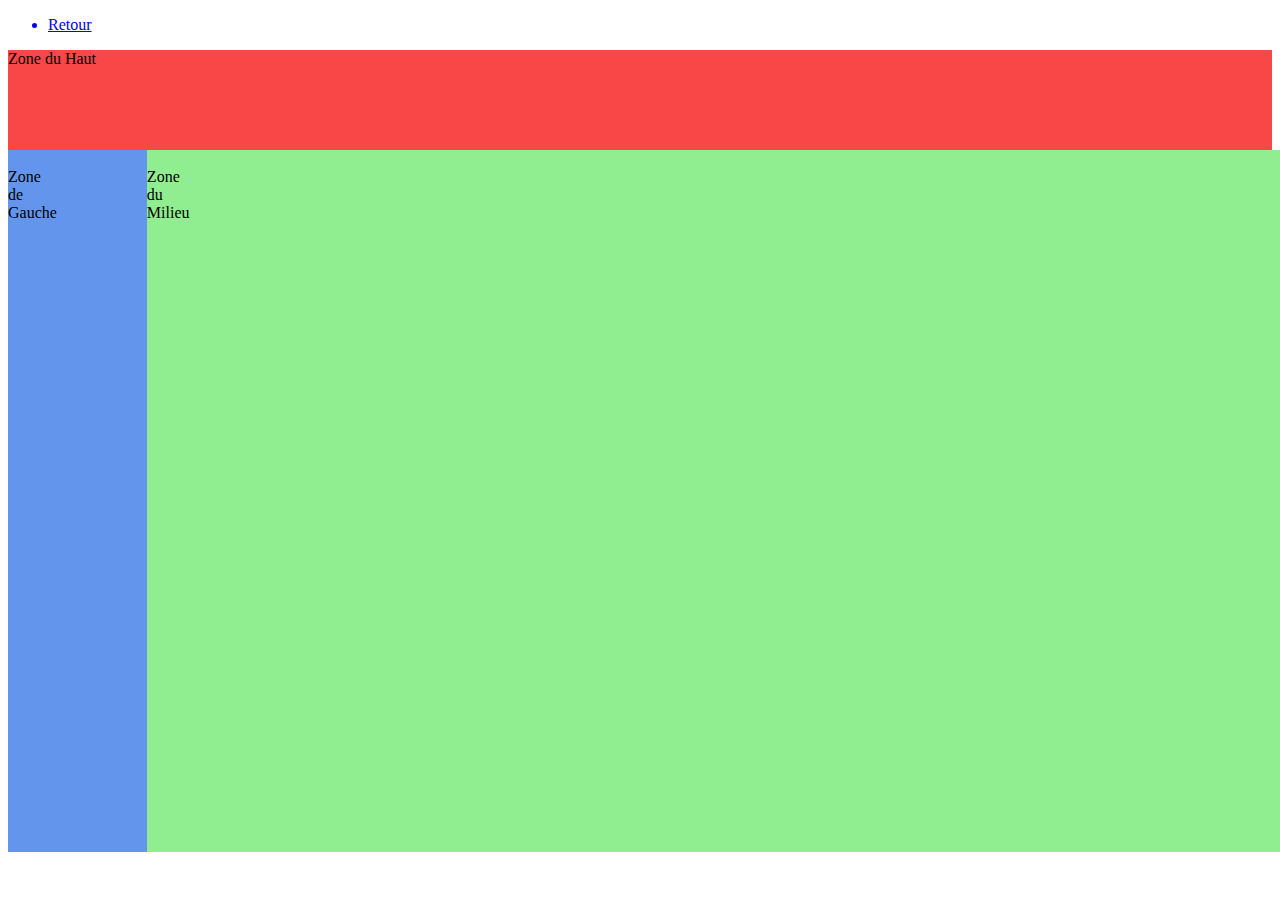
<file: html/exo1.html>
<!DOCTYPE html>
<html lang="en">
<head>
    <meta charset="UTF-8">
    <meta name="viewport" content="width=device-width, initial-scale=1.0">
    <title>Exercice 1</title>
    <link href="../css/exo1.css" rel="stylesheet">
</head>
<body>
    <nav>
        <ul>
            <a href="../index.html">
                <li>Retour</li>
            </a>
        </ul>
    </nav>
    <main>
        <section id="z1">Zone du Haut</section>
        <section id="box">
            <article id="z2">Zone de Gauche</article>
            <article id="z3">Zone du Milieu</article>
        </section>
    </main>
    
</body>
</html>
</file>
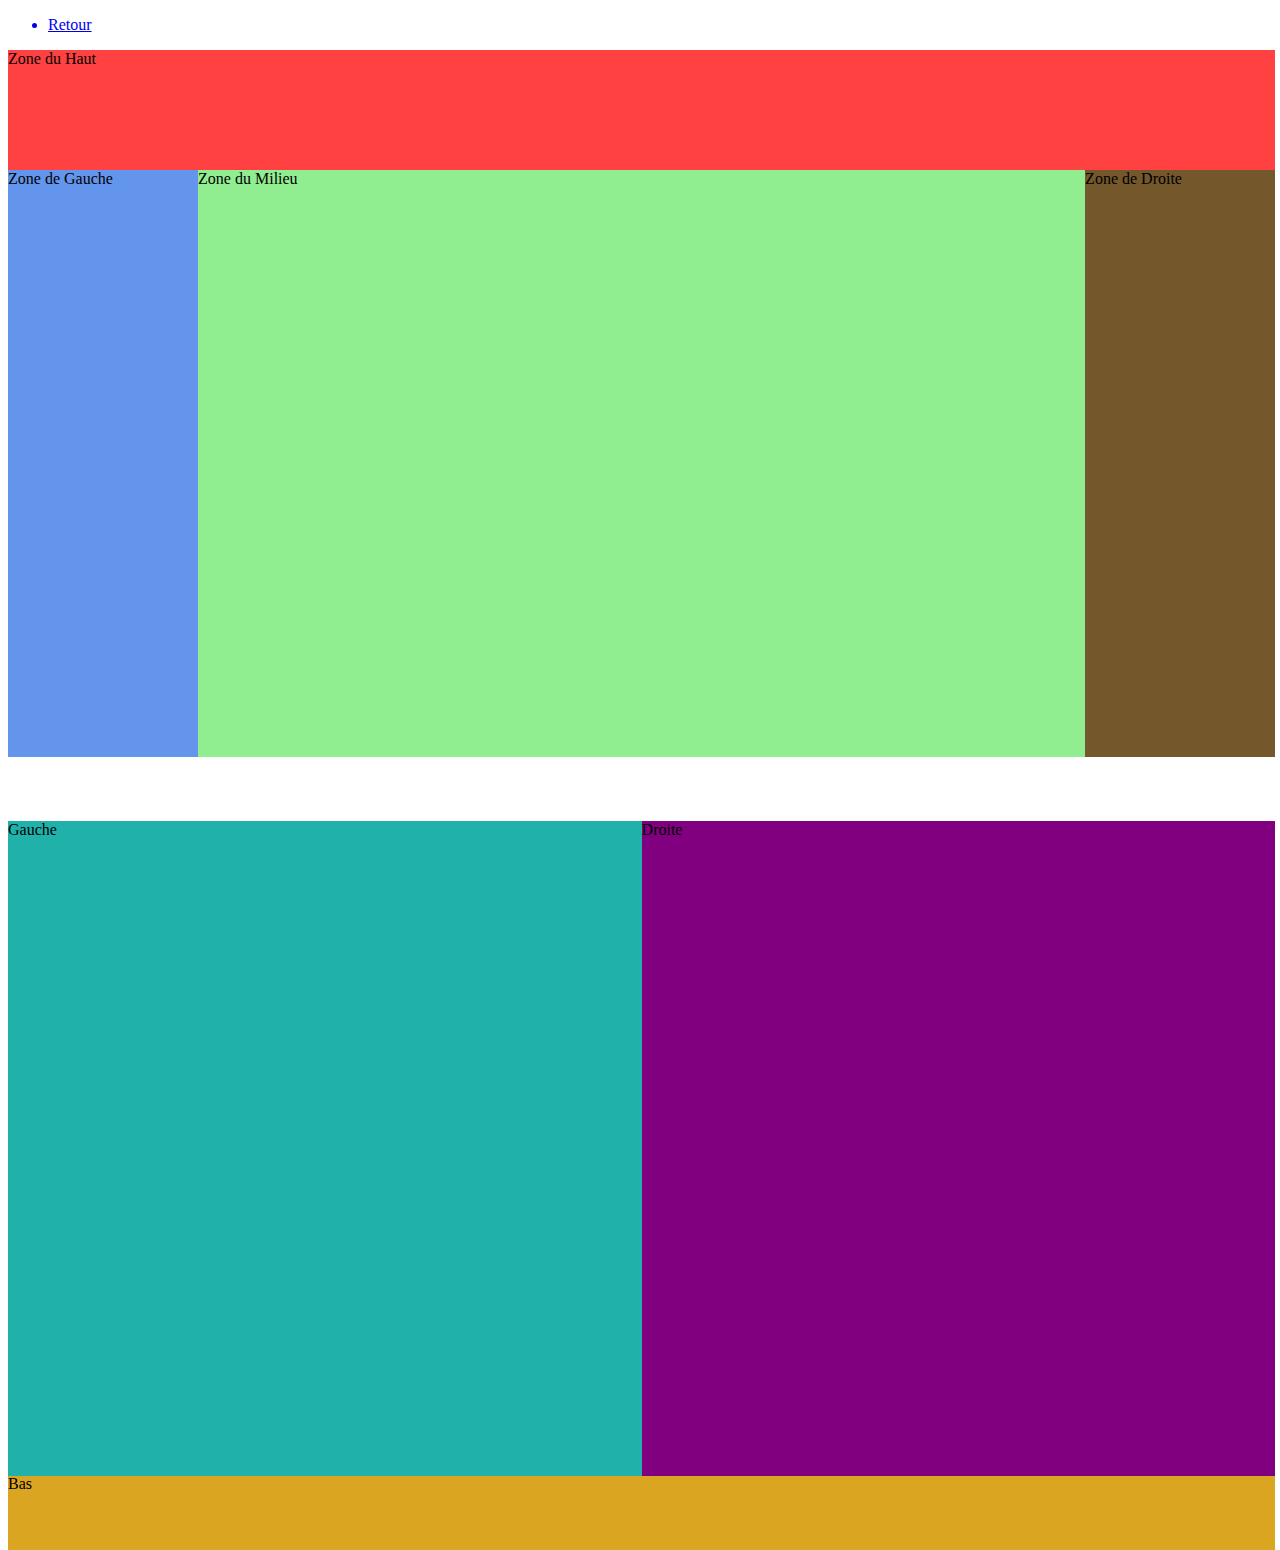
<file: html/exo2.html>
<!DOCTYPE html>
<html lang="en">
<head>
    <meta charset="UTF-8">
    <meta name="viewport" content="width=device-width, initial-scale=1.0">
    <title>Exercice 1</title>
    <link href="../css/exo2.css" rel="stylesheet">
</head>
<body>
    <nav>
        <ul>
            <a href="../index.html">
                <li>Retour</li>
            </a>
        </ul>
    </nav>
    <header id="z1">Zone du Haut</header>
    <main>
        <section id="box1">
            <article id="z2">Zone de Gauche</article>
            <article id="z3">Zone du Milieu</article>
            <article id="z4">Zone de Droite</article>
        </section>
        <section id="box2">
            <article id="gau">Gauche</article>
            <article id="dro">Droite</article>
        </section>
    </main>
    <footer id="bas">Bas</footer>
</body>
</html>
</file>
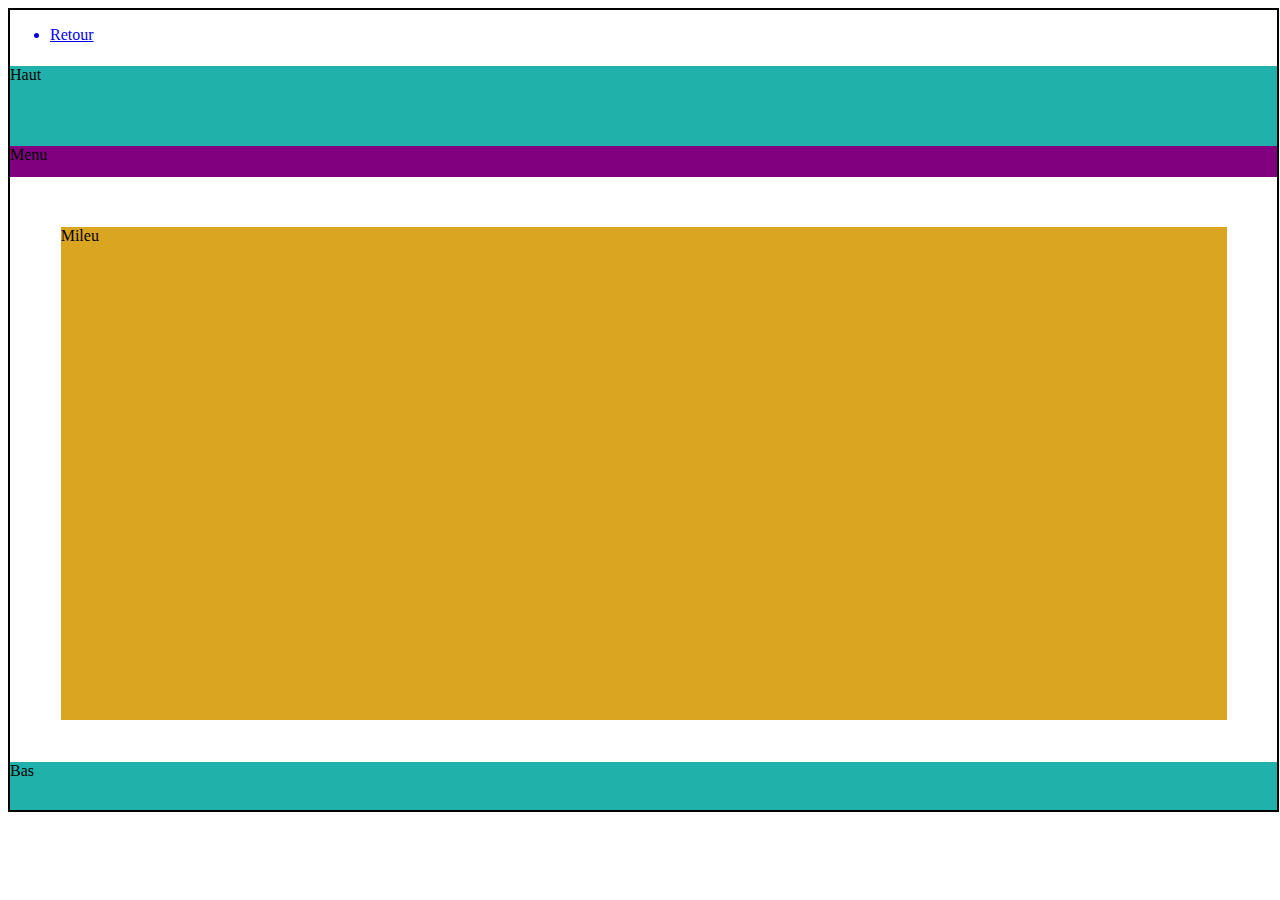
<file: html/exo3.html>
<!DOCTYPE html>
<html lang="en">
<head>
    <meta charset="UTF-8">
    <meta name="viewport" content="width=device-width, initial-scale=1.0">
    <title>Exercice 1</title>
    <link href="../css/exo3.css" rel="stylesheet">
</head>
<body>
    <nav>
        <ul>
            <a href="../index.html">
                <li>Retour</li>
            </a>
        </ul>
    </nav>
    <header>Haut</header>
    <!--container with menu and mileu-->
    <main>
        <section id="menu">Menu</section>
        <section id="mileu">Mileu</section>
    </main>
    <footer>Bas</footer>
</body>
</html>
</file>
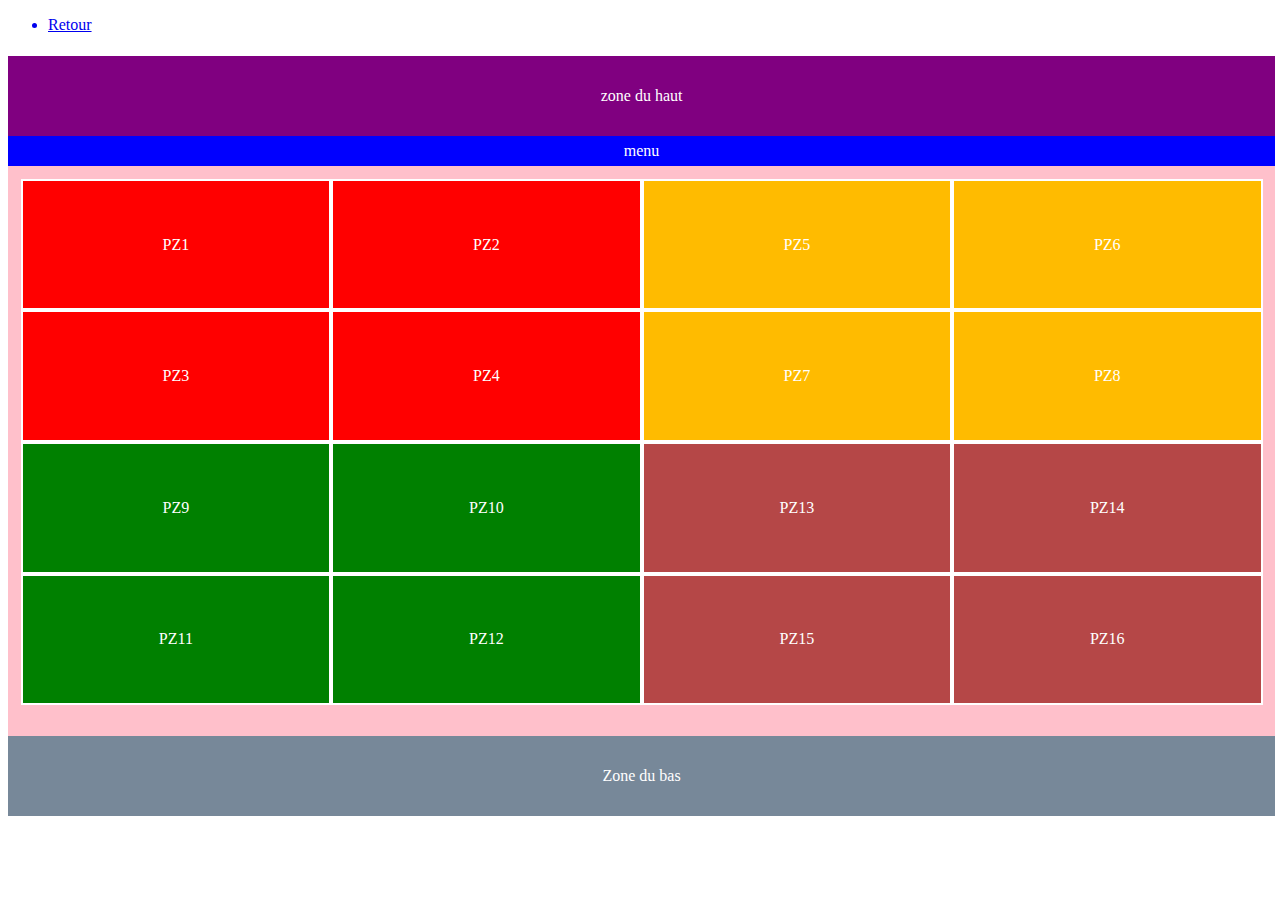
<file: html/exo4.html>
<!DOCTYPE html>
<html lang="en">
<head>
    <meta charset="UTF-8">
    <meta name="viewport" content="width=device-width, initial-scale=1.0">
    <title>Exercice 1</title>
    <link href="../css/exo4.css" rel="stylesheet">
</head>
<body>
    <nav>
        <ul>
            <a href="../index.html">
                <li>Retour</li>
            </a>
        </ul>
    </nav>
    <header>zone du haut</header>
    <main>
        <section id="menu">menu</section>
        <section id="container1">
            <!--test avec des articles et para
            avec display mode grid-->
            <article id="box1">
                <p class="griditem" id="item1">PZ1</p>
                <p class="griditem" id="item2">PZ2</p>
                <p class="griditem" id="item3">PZ3</p>
                <p class="griditem" id="item4">PZ4</p>
            </article>
            <article id="box2">
                <p class="griditem" id="item5">PZ5</p>
                <p class="griditem" id="item6">PZ6</p>
                <p class="griditem" id="item7">PZ7</p>
                <p class="griditem" id="item8">PZ8</p>
            </article>
        </section>
        <section id="container2">
            <article id="box3">
                <p class="griditem" id="item9">PZ9</p>
                <p class="griditem" id="item10">PZ10</p>
                <p class="griditem" id="item11">PZ11</p>
                <p class="griditem" id="item12">PZ12</p>
            </article>
            <article id="box4">
                <p class="griditem" id="item13">PZ13</p>
                <p class="griditem" id="item14">PZ14</p>
                <p class="griditem" id="item15">PZ15</p>
                <p class="griditem" id="item16">PZ16</p>
            </article>
        </section>
    </main>
    <footer>Zone du bas</footer>
</body>
</html>
</file>
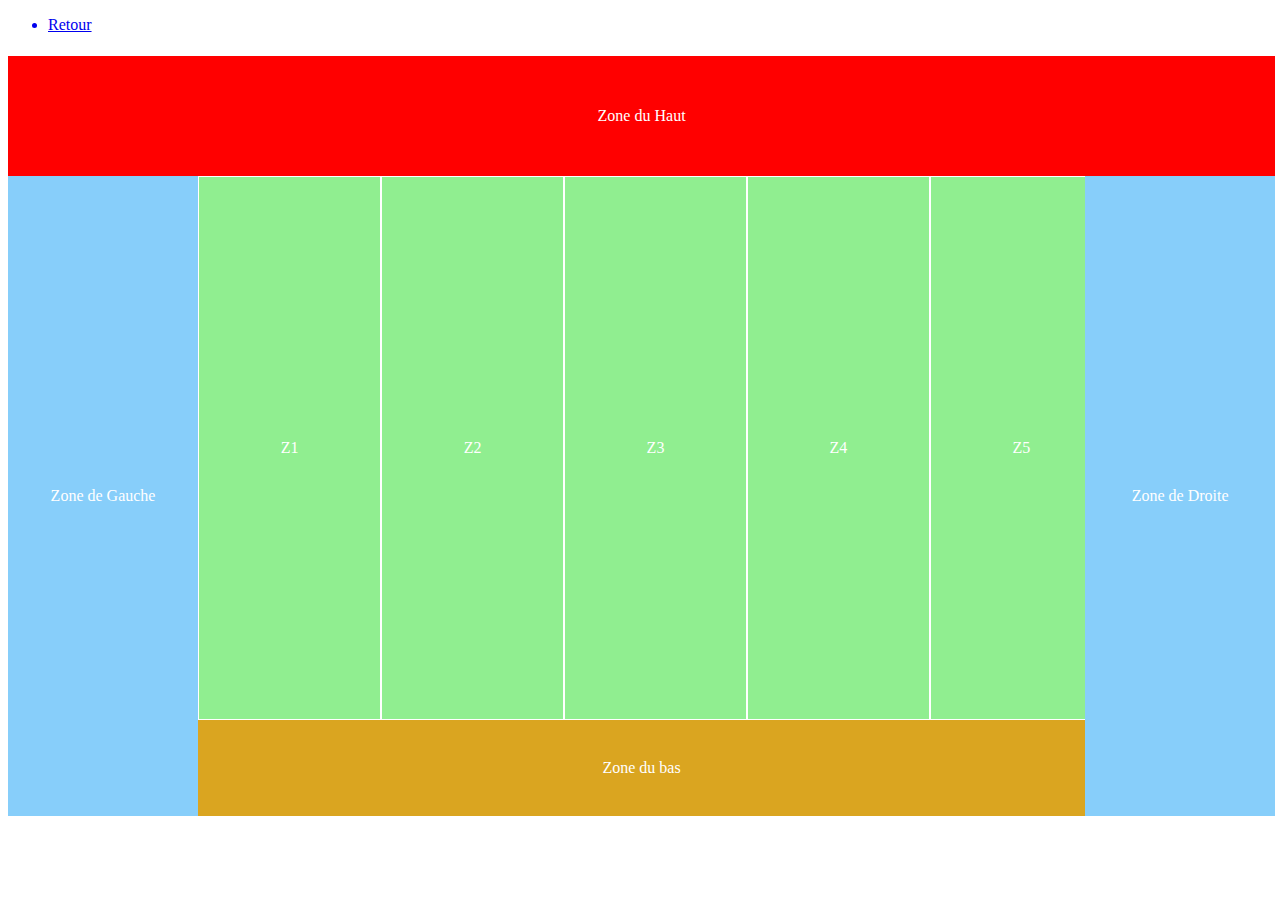
<file: html/exo5.html>
<!DOCTYPE html>
<html lang="en">
<head>
    <meta charset="UTF-8">
    <meta name="viewport" content="width=device-width, initial-scale=1.0">
    <title>Exercice 1</title>
    <link href="../css/exo5.css" rel="stylesheet">
</head>
<body>
    <nav>
        <ul>
            <a href="../index.html">
                <li>Retour</li>
            </a>
        </ul>
    </nav>
    <header>Zone du Haut</header>
    <div id="container">
        <section class="side" id="gau">Zone de Gauche</section>
        <main>
            <section id="box1">
                <article id="grid">
                    <p class="griditem" id="item1">Z1</p>
                    <p class="griditem" id="item2">Z2</p>
                    <p class="griditem" id="item3">Z3</p>
                    <p class="griditem" id="item4">Z4</p>
                    <p class="griditem" id="item5">Z5</p>
                </article>
            </section>
            <footer>Zone du bas</footer>
        </main>
        <section class="side" id="dro">Zone de Droite</section>
    </div>
</body>
</html>
</file>
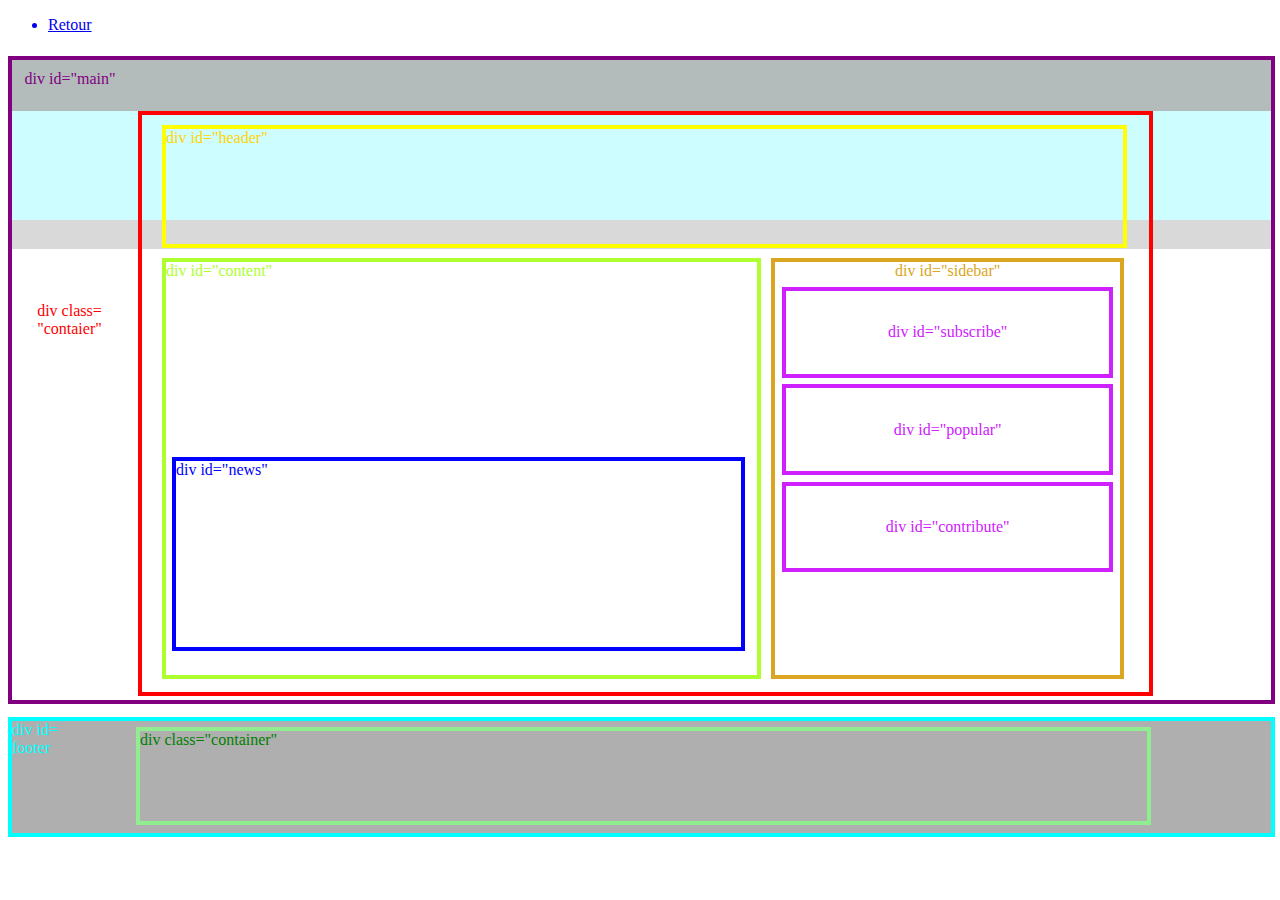
<file: html/exo6.html>
<!DOCTYPE html>
<html lang="en">
<head>
    <meta charset="UTF-8">
    <meta name="viewport" content="width=device-width, initial-scale=1.0">
    <title>Exercice 1</title>
    <link href="../css/exo6.css" rel="stylesheet">
</head>
<body>
    <nav>
        <ul>
            <a href="../index.html">
                <li>Retour</li>
            </a>
        </ul>
    </nav>
    <main>
        <section id="color3"></section>
        <section id="color2"></section>
        <section id="color1"></section>
        <p id="maintext">div id="main"</p>
        <p id="text">div class=<br>"contaier"</p>
        <section id="box1">
            <header>div id="header"</header>
            <div id="box2">
                <section id="content">div id="content"
                    <article id="news">div id="news"</article>
                </section>
                <section id="sidebar">div id="sidebar"
                    <article class="mage" id="sub">div id="subscribe"</article>
                    <article class="mage" id="pop">div id="popular"</article>
                    <article class="mage" id="cont">div id="contribute"</article>
                </section>
            </div>
        </section>
    </main>
    <footer>div id=<br>footer
        <article id="footerbox">div class="container"</article>
    </footer>
</body>
</html>
</file>
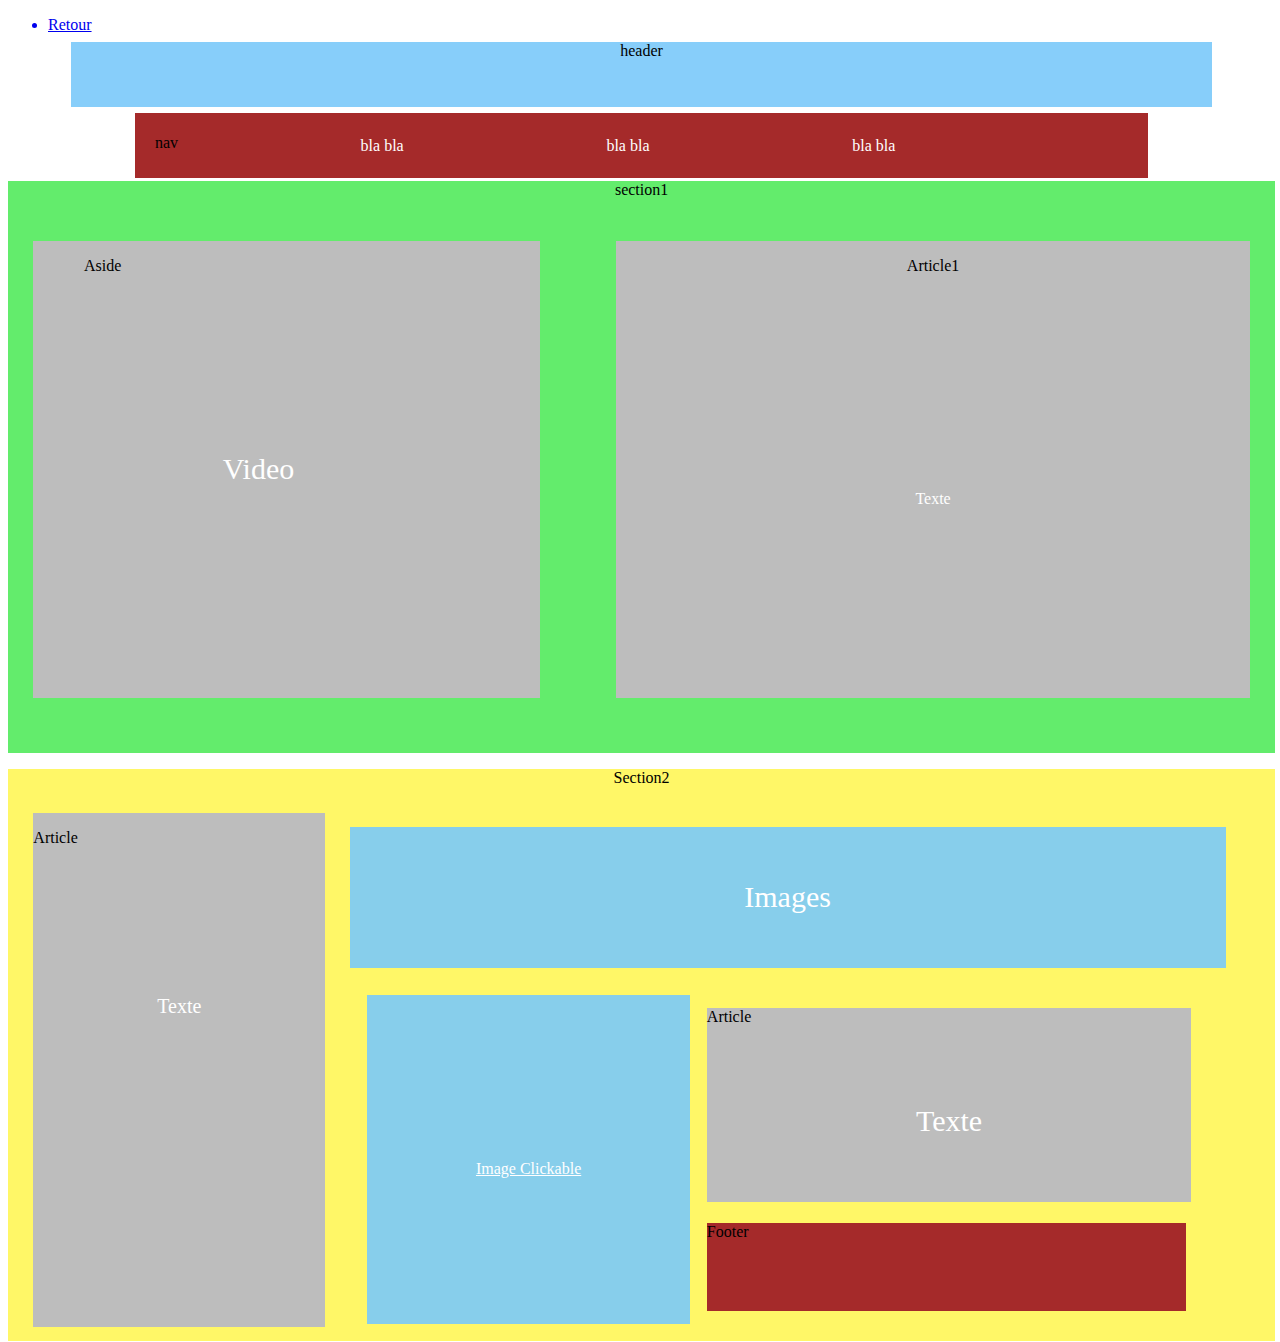
<file: html/exo7.html>
<!DOCTYPE html>
<html lang="en">
<head>
    <meta charset="UTF-8">
    <meta name="viewport" content="width=device-width, initial-scale=1.0">
    <title>Exercice 1</title>
    <link href="../css/exo7.css" rel="stylesheet">
</head>
<body>
    <nav>
        <ul>
            <a href="../index.html">
                <li>Retour</li>
            </a>
        </ul>
    </nav>
    <header>header</header>
    <section class="box"id="box1">
        <p>nav</p>
        <article class="navitem">bla bla</article>
        <article class="navitem">bla bla</article>
        <article class="navitem">bla bla</article>
    </section>
    <main>
        <section id="section1">
            <p>section1</p>
            <div id="box2">
                <aside>
                    <p id="p1">Aside</p>
                    <p id="p2">Video</p>
                </aside>
                <article>
                    <p id="p3">Article1</p>
                    <p id="p4">Texte</p>
                </article>
            </div>    
        </section>
        <section id="section2">
            <p>Section2</p>
            <div id="box3">
                <!-- row display-->
                <article>
                    <p>Article</p>
                    <p id="text1">Texte</p>
                </article>
                <div id="box4">
                    <!--colum display-->
                    <aside>Images</aside>
                    <section id="box5">
                        <!--section displayed in rows-->
                        <aside>
                            <a href="">Image Clickable</a>
                        </aside>
                        <div id="box6">
                            <!--div displayed in rows-->
                            <article>
                                <p>Article</p>
                                <p id="text2">Texte</p>
                            </article>
                            <footer>Footer</footer>
                        </div>
                    </section>
                </div>
            </div>    
        </section>
    </main>
</body>
</html>
</file>
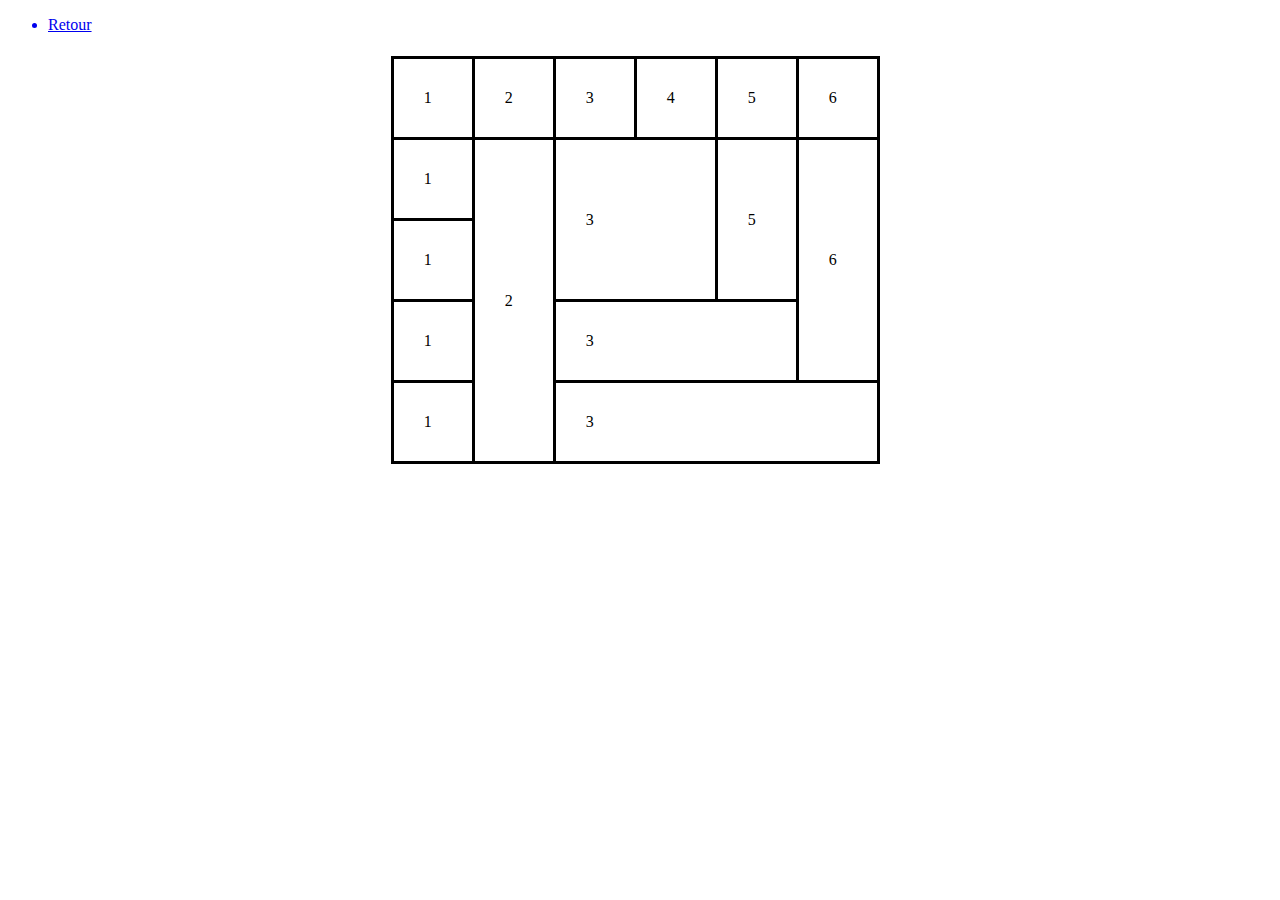
<file: html/exo8.html>
<!DOCTYPE html>
<html lang="en">
<head>
    <meta charset="UTF-8">
    <meta name="viewport" content="width=device-width, initial-scale=1.0">
    <title>Exercice 1</title>
    <link href="../css/exo8.css" rel="stylesheet">
</head>
<body>
    <nav>
        <ul>
            <a href="../index.html">
                <li>Retour</li>
            </a>
        </ul>
    </nav>
    <main>
        <table>
            <tr>
                <td>1</td>
                <td>2</td>
                <td>3</td>
                <td>4</td>
                <td>5</td>
                <td>6</td>
            </tr>
            <tr>
                <td>1</td>
                <td rowspan="4">2</td>
                <td rowspan="2" colspan="2">3</td>
                <td rowspan="2">5</td>
                <td rowspan="3">6</td>
            </tr>
            <tr>
                <td>1</td>
            </tr>
            <tr>
                <td>1</td>
                <td colspan="3">3</td>
            </tr>
            <tr>
                <td>1</td>
                <td colspan="4">3</td>
            </tr>    
        </table>
    </main>
</body>
</html>
</file>
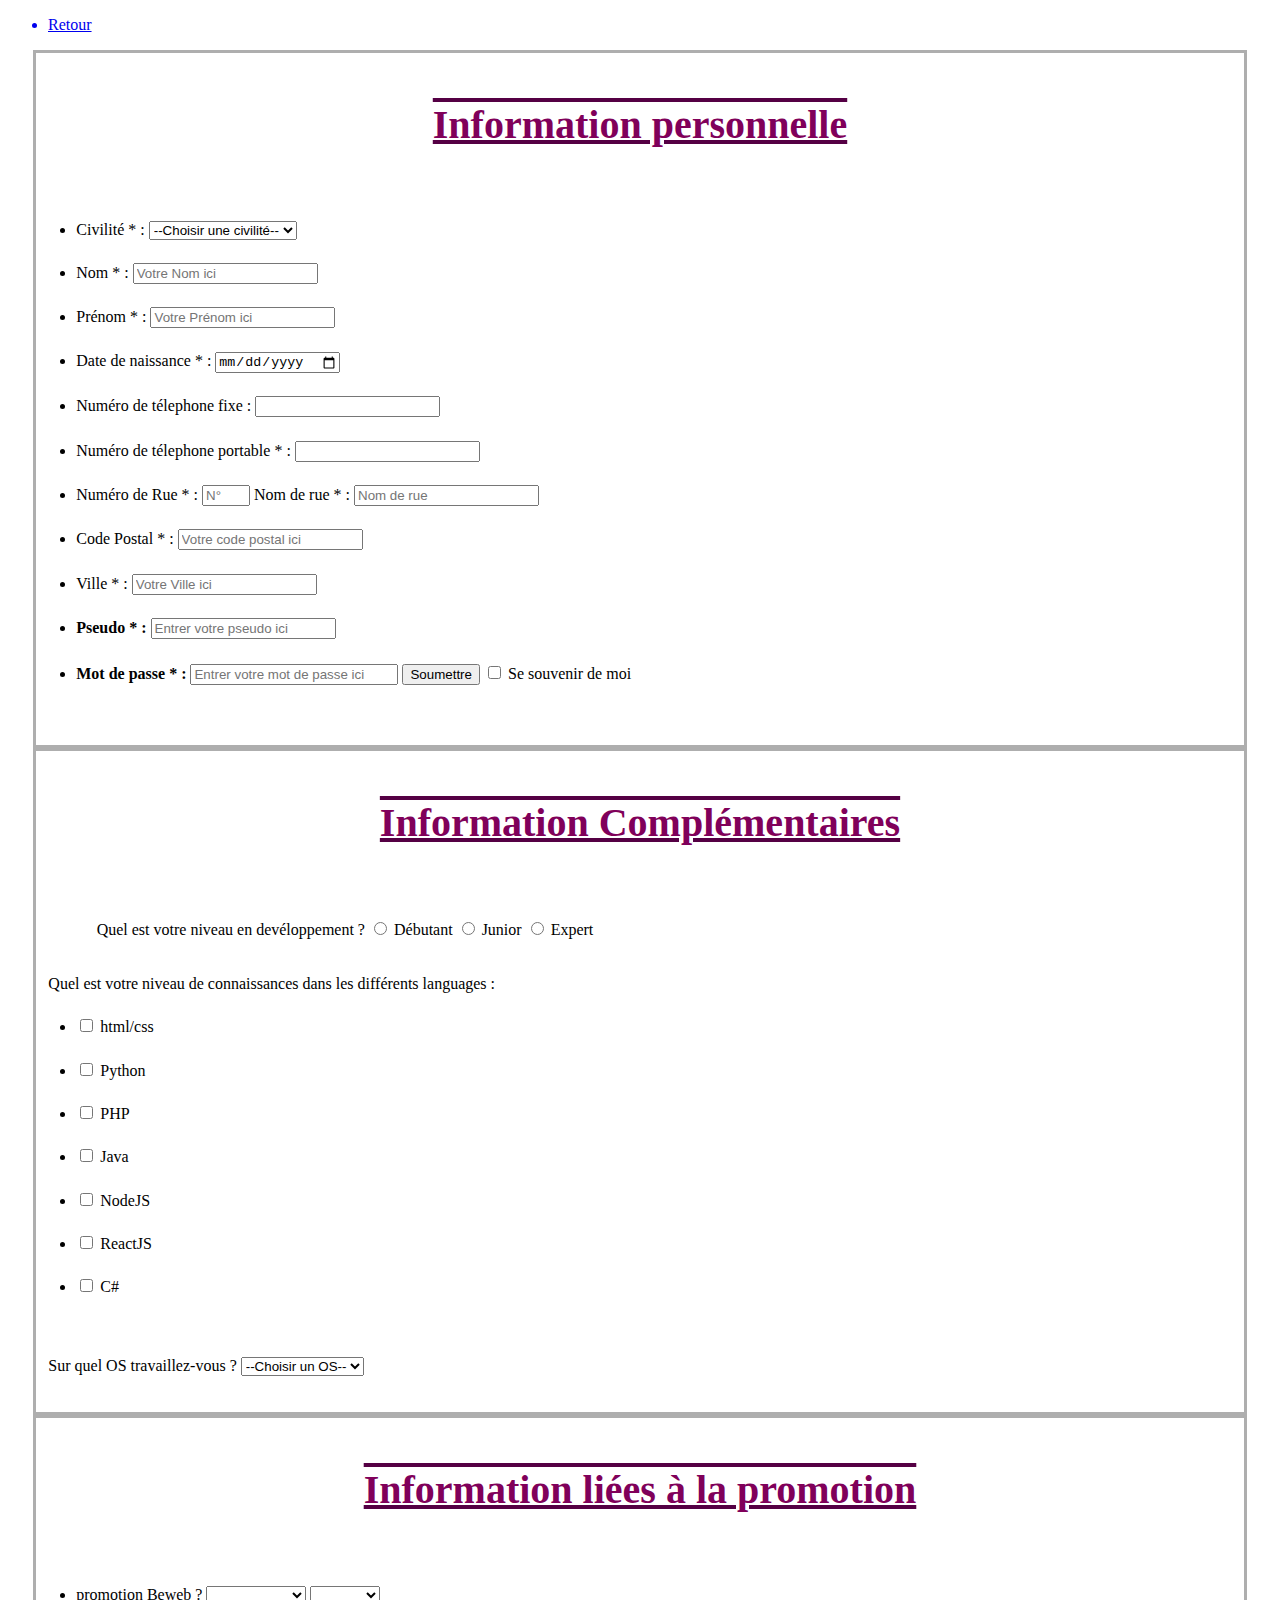
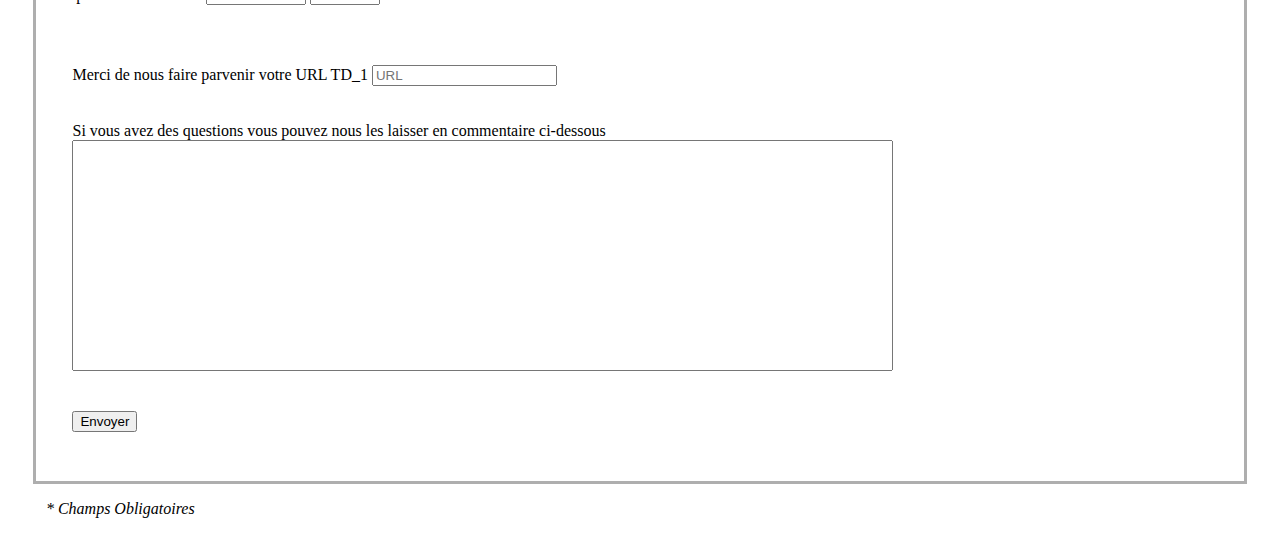
<file: html/exo9.html>
<!DOCTYPE html>
<html lang="en">
<head>
    <meta charset="UTF-8">
    <meta name="viewport" content="width=device-width, initial-scale=1.0">
    <title>Exercice 1</title>
    <link href="../css/exo9.css" rel="stylesheet">
</head>
<body>
    <nav>
        <ul>
            <a href="../index.html">
                <li>Retour</li>
            </a>
        </ul>
    </nav>
    <main id="main">
        <section class="block">
            <h2 class="title">Information personnelle</h2>
            <form>
                <ul>
                    <li class="list_member">
                        <label for="civil">Civilité * :</label>
                        <select id="civil">
                            <option value="">--Choisir une civilité--</option>
                            <option value="Monsieur">Monsieur</option>
                            <option value="Madame">Madame</option>
                        </select>
                    </li>
                    <li class="list_member">
                        <label for="nom">Nom * :</label>
                        <input type="text" id="nom" name="nom" placeholder="Votre Nom ici"/>
                    </li>
                    <li class="list_member">
                        <label for="prenom">Prénom * :</label>
                        <input type="text" id="prenom" name="prenom" placeholder="Votre Prénom ici"/>
                    </li>
                    <li class="list_member">
                        <label for="birth">Date de naissance * :</label>
                        <input type="date" id="birth" name="birth"/>
                    </li>
                    <li class="list_member">
                        <label for="ftel">Numéro de télephone fixe :</label>
                        <input type="tel" id="ftel" name="ftel"/>
                    </li>
                    <li class="list_member">
                        <label for="tel_port">Numéro de télephone portable * :</label>
                        <input type="tel" id="tel_port" name="tel_port"/>
                    </li>
                    <li class="list_member">
                        <label for="num_rue">Numéro de Rue * :</label>
                        <input type="text" id="num_rue" name="num_rue" placeholder="N°" maxlength="4" pattern="d/"/>
                        <label for="nom_rue">Nom de rue * :</label>
                        <input type="text" id="nom_rue" name="nom_rue" placeholder="Nom de rue"/>
                    </li>
                    <li class="list_member">
                        <label for="post_code">Code Postal * :</label>
                        <input type="text" id="post_code" name="post_code" placeholder="Votre code postal ici" maxlength="5"/>
                    </li>
                    <li class="list_member">
                        <label for="city">Ville * :</label>
                        <input type="text" id="city" name="city" placeholder="Votre Ville ici"/>
                    </li>
                    <li class="list_member">
                        <label for="username"><strong>Pseudo * :</strong></label>
                        <input type="text" id="username" name="username" placeholder="Entrer votre pseudo ici"/>
                    </li>
                    <li class="list_member">
                        <label for="passw"><strong>Mot de passe * :</strong></label>
                        <input type="password" id="passw" name="passw" placeholder="Entrer votre mot de passe ici"/>
                        <input type="button" value="Soumettre"/>
                        <input type="checkbox" id="memo" name="memo"/>
                        <label for="memo">Se souvenir de moi</label>
                    </li>
                </ul>
            </form>
        </section>
        <section class="block">
            <h2 class="title">Information Complémentaires</h2>
            <form action="" method="post">
                <div>
                    <label for="niveau">Quel est votre niveau en devéloppement ?</label>
                    <input type="radio" id="niveau" name="niveau"/>
                    <label for="niveau">Débutant</label>
                    <input type="radio" id="niveau2" name="niveau"/>
                    <label for="niveau">Junior</label>
                    <input type="radio" id="niveau3" name="niveau"/>
                    <label for="niveau">Expert</label>
                </div>
                <p>Quel est votre niveau de connaissances dans les différents languages :</p>
                <ul>
                    <li class="list_member">
                        <input type="checkbox" name="html" id="html"/>
                        <label for="html">html/css</label>
                    </li>
                    <li class="list_member">
                        <input type="checkbox" name="python" id="python"/>
                        <label for="python">Python</label>
                    </li>
                    <li class="list_member">
                        <input type="checkbox" name="php" id="php"/>
                        <label for="php">PHP</label>
                    </li>
                    <li class="list_member">
                        <input type="checkbox" name="java" id="java"/>
                        <label for="java">Java</label>
                    </li>
                    <li class="list_member">
                        <input type="checkbox" name="nodejs" id="nodejs"/>
                        <label for="nodejs">NodeJS</label>
                    </li>
                    <li class="list_member">
                        <input type="checkbox" name="reactjs" id="reactjs"/>
                        <label for="reactjs">ReactJS</label>
                    </li>
                    <li class="list_member">
                        <input type="checkbox" name="csharp" id="csharp"/>
                        <label for="csharp">C#</label>
                    </li>
                </ul>
                <div id="div2">
                    <label for="os">Sur quel OS travaillez-vous ?</label>
                    <select id="os">
                        <option>--Choisir un OS--</option>
                        <option>Windows</option>
                        <option>OS X</option>
                        <option>Linux</option>
                    </select>
                </div>
            </form>
        </section>
        <section class="block">
            <h2 class="title">Information liées à la promotion</h2>
            <ul>
                <li>
                    <label for="promo">promotion Beweb ?</label>
                    <select id="promo"></select>
                    <select id="promo2"></select>
                </li>
            </ul>
            <div id="div3">
                <label for="url">Merci de nous faire parvenir votre URL TD_1</label>
                <input type="url" name="url" id="url" placeholder="URL"/>
            </div>
            <div id="div4">
                <label for="question">Si vous avez des questions vous pouvez nous 
                    les laisser en commentaire ci-dessous</label>
                <textarea style="resize: none;" cols="100" rows="15" id="question"></textarea>
            </div>
            <input type="button" value="Envoyer" id="envoyer"/>
        </section>
        <p id="end_text"><i> * Champs Obligatoires</i></p>
    </main>
</body>
</html>
</file>
<file: css/exo1.css>
body {
    height: 100%;
}
main {
    box-sizing: content-box;
    width: 100%; 


}

#z1 {
    box-sizing: content-box;
    height: 100px;
    background-color: rgb(249, 71, 71);

}

#box {
    display: flex;
}

#z2 {
    background-color: cornflowerblue;
    padding-top: 2vh;
    padding-right: 10vh;
    padding-bottom: 70vh;

}

#z3 {
    background-color: lightgreen;
    padding-top: 2vh;
    padding-bottom: 70vh;
    padding-right: 170vh;

}
</file>
<file: css/exo2.css>
body {
    width: 99%;
    height: 1500px;
}

main {
    height: 87%;

}

header {
    background-color: rgb(255, 65, 65);
    width: 100%;
    height: 8%;
}

footer {
    background-color: goldenrod;
    width: 100%;
    height: 5%;
    margin-top: 0;
}

#box1 {
    height: 45%;
    display: flex;
    flex-direction: row;
    width: 100%;
    flex-grow: 1;
}

#z2 {
    height: auto;
    background-color: cornflowerblue;
    width: 15%;
}

#z3 {
    height: auto;
    background-color: lightgreen;
    width: 70%;
}

#z4 {
    height: auto;
    background-color: rgb(116, 87, 43);
    width: 15%;
}

#box2 {
    margin-top: 5%;
    display: flex;
    flex-direction: row;
    flex-grow: 1;
    width: 100%;
    height: 50.2%;
}

#gau {
    background-color: lightseagreen;
    width: 50%;
    
}

#dro {
    background-color: purple;
    width: 50%;
}
</file>
<file: css/exo3.css>
body {
    width: 99%;
    height: 800px;
    border: 2px,solid;
}

nav {
    width: auto;
    height: 5%;
}

header {
    background-color: lightseagreen;
    width: auto;
    height: 10%;
}

main {
   /* background-color: bisque;*/
    width: auto;
    height: 77%;
}

footer {
    background-color: lightseagreen;
    width: auto;
    height: 6%;
}

#menu {
    background-color: purple;
    display: flex;
    height: 5%;
    width: auto;
}

#mileu {
    background-color: goldenrod;
    width: auto;
    height: 80%;
    margin: 4%;
}
</file>
<file: css/exo4.css>
body {
    width: 99%;
    height: 800px;
}

nav{
    width: auto;
    height: 5%;
}

header {
    background-color: purple;
    display: flex;
    justify-content: center;
    align-items: center;
    color: white;
    width: auto;
    height: 10%;
}

main {
    background-color: pink;
    width: auto;
    height: 75%;
}

#menu {
    background-color: blue;
    display: flex;
    justify-content: center;
    align-items: center;
    color: white;
    width: auto;
    height: 5%;
}

#container1 {
    display: flex;
    width: auto;
    height: 46%;
}

#container2 {
    display: flex;
    width: auto;
    height: 46%;
}

.griditem {
    display: flex;
    justify-content: center;
    align-items: center;
    color: white;

}

#box1 {
    background-color: white;
    margin: 1%;
    margin-right: 0;
    margin-bottom: 0;
    display: grid;
    justify-content: center;
    grid-template-columns: repeat(2,50%);
    grid-template-rows: repeat(2,50%);
    width: 50%;
}

#box2 {
    background-color: white;
    margin: 1%;
    margin-left: 0;
    margin-bottom: 0;
    display: grid;
    justify-content: center;
    grid-template-columns: repeat(2,50%);
    grid-template-rows: repeat(2,50%);
    width: 50%;
}

#box3 {
    background-color: white;
    margin: 1%;
    margin-top: 0;
    margin-right: 0;
    display: grid;
    justify-content: center;
    grid-template-columns: repeat(2,50%);
    grid-template-rows: repeat(2,50%);
    width: 50%;
}

#box4 {
    background-color: white;
    margin: 1%;
    margin-top: 0;
    margin-left: 0;
    display: grid;
    justify-content: center;
    grid-template-columns: repeat(2,50%);
    grid-template-rows: repeat(2,50%);
    width: 50%;
}

#item1 {
    background-color: red;
    border: 2px,solid,white;
    margin: 0;
    grid-column: 1/2;
    grid-row: 1/2;
}

#item2 {
    background-color: red;
    border: 2px,solid,white;
    margin: 0;
    grid-column: 2/2;
    grid-row: 1/2;
}

#item3 {
    background-color: red;
    border: 2px,solid,white;
    margin: 0;
    grid-column: 1/2;
    grid-row: 2/2;
}

#item4 {
    background-color: red;
    border: 2px,solid,white;
    margin: 0;
    grid-column: 2/2;
    grid-row: 2/2;
}

#item5 {
    background-color: rgb(255, 187, 0);
    border: 2px,solid,white;
    margin: 0;
    grid-column: 1/2;
    grid-row: 1/2;
}

#item6 {
    background-color: rgb(255, 187, 0);
    border: 2px,solid,white;
    margin: 0;
    grid-column: 2/2;
    grid-row: 1/2;
}

#item7 {
    background-color: rgb(255, 187, 0);
    border: 2px,solid,white;
    margin: 0;
    grid-column: 1/2;
    grid-row: 2/2;
}

#item8 {
    background-color: rgb(255, 187, 0);
    border: 2px,solid,white;
    margin: 0;
    grid-column: 2/2;
    grid-row: 2/2;
}

#item9 {
    background-color: green;
    border: 2px,solid,white;
    margin: 0;
    grid-column: 1/2;
    grid-row: 1/2;
}

#item10 {
    background-color: green;
    border: 2px,solid,white;
    margin: 0;
    grid-column: 2/2;
    grid-row: 1/2;
}

#item11 {
    background-color: green;
    border: 2px,solid,white;
    margin: 0;
    grid-column: 1/2;
    grid-row: 2/2;
}

#item12 {
    background-color: green;
    border: 2px,solid,white;
    margin: 0;
    grid-column: 2/2;
    grid-row: 2/2;
}

#item13 {
    background-color: rgb(181, 71, 71);
    border: 2px,solid,white;
    margin: 0;
    grid-column: 1/2;
    grid-row: 1/2;
}

#item14 {
    background-color: rgb(181, 71, 71);
    border: 2px,solid,white;
    margin: 0;
    grid-column: 2/2;
    grid-row: 1/2;
}

#item15 {
    background-color: rgb(181, 71, 71);
    border: 2px,solid,white;
    margin: 0;
    grid-column: 1/2;
    grid-row: 2/2;
}

#item16 {
    background-color: rgb(181, 71, 71);
    border: 2px,solid,white;
    margin: 0;
    grid-column: 2/2;
    grid-row: 2/2;
}

footer {
    background-color: lightslategray;
    display: flex;
    justify-content: center;
    align-items: center;
    color: white;
    width: auto;
    height: 10%;
}
</file>
<file: css/exo5.css>
body {
    width: 99%;
    height: 800px;
}

nav {
    width: auto;
    height: 5%;
}

header {
    width: auto;
    background-color: red;
    color: white;
    display: flex;
    justify-content: center;
    align-items: center;
    height: 15%;
}

footer {
    width: auto;
    color: white;
    background-color: goldenrod;
    display: flex;
    justify-content: center;
    align-items: center;
    height: 15%;    
}

#container {
    display: flex;
    height: 80%;
}

.side {
    background-color: lightskyblue;
    display: flex;
    justify-content: center;
    align-content: center;
    flex-wrap: wrap;
    color: white;
    width: 15%;
    height: 100%;
}

main {
    width: 70%;
    height: 100%;
}

#box1 {
    display: flex;
    flex-direction: row;
    height: 85%;
}

#grid {
    display: grid;
    grid-template-columns: repeat(5,185%);
}

.griditem {
    display: flex;
    justify-content: center;
    align-content: center;
    flex-wrap: wrap;
    color: white;
    background: lightgreen;
    width: auto;
    border: 1px,solid,white;
}

#item1 {
    margin-top: 0;
    margin-bottom: 0;
}

#item2 {
    margin-top: 0;
    margin-bottom: 0;
}

#item3 {
    margin-top: 0;
    margin-bottom: 0;
}

#item4 {
    margin-top: 0;
    margin-bottom: 0;

}

#item5 {
    margin-top: 0;
    margin-bottom: 0;
}
</file>
<file: css/exo6.css>
body {
    width: 99%;
    height: 800px;
}

nav {
    width: auto;
    height: 5%;
}

main {
    position: relative;
    width: auto;
    height: 80%;
    border: 4px,solid, purple;
    color: purple;
}

#color1 {
    position: absolute;
    background-color: rgba(172, 172, 172, 0.822);
    height: 8%;
    width: 100%;
}

#color2 {
    position: absolute;
    background-color: rgb(206, 253, 255);
    height: 25%;
    width: 100%;
}

#color3 {
    position: absolute;
    background-color: rgba(209, 209, 209, 0.829);
    height: 29.5%;
    width: 100%;
}

#maintext {
    position: relative;
    top: -1%;
    left: 1%;
}

#text {
    position: relative;
    color: red;
    top: 30%;
    left: 2%;
    margin: 0;
}

#box1 {
    position: relative;
    width: 80%;
    height: 90.2%;
    margin-left: 10%;
    margin-top: 1%;
    top: -7.5%;
    border: 4px,solid, red;
}

header {
    width: 95%;
    height: 20%;
    border: 4px,solid, yellow;
    color: rgb(255, 213, 0);
    margin: 1%;
    margin-left: 2%;

}

#box2 {
    display: flex;
    width: auto;
    height: 76%;
}

#content {
    height: 94%;
    border: 4px,solid,greenyellow;
    color: greenyellow;
    width: 60%;
    margin: 1%;
    margin-top: 0;
    margin-left: 2%;

}

#news {
    border: 4px,solid,blue;
    color: blue;
    width: auto;
    height: 45%;
    margin: 1%;
    margin-top: 30%;
    margin-right: 2%;
}

#sidebar {
    text-align: center;
    height: 94%;
    border: 4px,solid,goldenrod;
    color: goldenrod;
    width: 35%;
    margin-right: 2.5%;
}

.mage {
    display: flex;
    justify-content: center;
    align-items: center;
    height: 20%;
    border: 4px,solid,rgb(207, 32, 255);
    color: rgb(207, 32, 255);
    width: auto;
    margin: 2%;

}

footer {
    margin-top: 1%;
    width: auto;
    height: 14%;
    border: 4px,solid,aqua;
    color: aqua;
    background-color: rgb(175, 175, 175);
    display: flex;
}

#footerbox {
    width: 80%;
    height: 80%;
    margin: 0.5%;
    margin-left: 6.2%;
    border: 4px,solid,lightgreen;
    color: green;
}
</file>
<file: css/exo7.css>
body {
    width: 100%;
    max-width: 99%;
    height: 1300px;
}

nav {
    width: auto;
    height: 2%;
}

header {
    width: 90%;
    height: 5%;
    position: relative;
    left: 5%;
    background-color: lightskyblue;
    display: flex;
    justify-content: center;

}

#box1{
    width: 80%;
    height: 5%;
    position: relative;
    left: 10%;
    margin-top: 0.5%;
    background-color: brown;
    display: flex;
    flex-direction: row;
}

#box1 > p {
    position: relative;
    left: 2%;
    margin-top: 2%;
}

.navitem {
    display: flex;
    justify-content: center;
    align-items: center;
    margin-left: 20%;
    color: white;
}

main {
    width: auto;
    height: 88%;
    position: relative;
    top: -1%;
}

#section1 {
    background-color: rgb(99, 236, 108);
    width: auto;
    height: 50%;
}

#box2 {
    display: flex;
    flex-direction: row;
    height: 80%;
}

#box2 > aside {
    background-color: rgb(189, 189, 189);
    width: 40%;
    height: 100%;
    margin: 2%;
    display: flex;
}

#section1 > p {
    display: flex;
    justify-content: center;
}

#p1 {
    display: flex;
    flex-direction: row;
    position: relative;
    left: 10%;
}

#p2 {
    color: white;
    align-self: center;
    font-size: 30px;
    position: relative;
    left: 30%;
}

#box2 > article {
    background-color: rgb(189, 189, 189);
    width: 50%;
    height: 100%;
    margin: 2%;
    margin-left: 4%;
    display: flex;
    flex-direction: column;

}

#p3 {
    text-align: center;
}

#p4 {
    color: white;
    display: flex;
    justify-content: center;
    align-content: center;
    position: relative;
    top: 40%;

}

#section2 {
    background-color: rgb(255, 247, 103);
    width: auto;
    height: 50%;
}

#section2>p {
    display: flex;
    justify-content: center;
    position: relative;
}

#box3 {
    display: flex;
    flex-direction: row;
    width: auto;
    height: 90%;
    margin: 2%;
}

#box3 > article {
    background-color: rgb(189, 189, 189);
    width: 25%;
    height: 100%;
}

#text1 {
    font-size: 20px;
    color: white;
    display: flex;
    justify-content: center;
    align-items: center;
    position: relative;
    top: 25%;
}

#box4 {
    display: flex;
    flex-direction: column;
    width: 75%;
    height: 98%;
    margin: 2%;
}

#box4 > aside {
    height: 30%;
    width: 100%;
    background-color: skyblue;
    color: white;
    position: relative;
    top: -2%;
    display: flex;
    justify-content: center;
    align-items: center;
    font-size: 30px;
}

#box5 {
    display: flex;
    flex-direction: row;
    height: 70%;
    margin: 2%;
}

#box5 > aside {
    background-color: skyblue;
    height: 100%;
    width: 40%;
}

#box5 > aside > a {
    color: white;
    display: flex;
    justify-content: center;
    align-items: center;
    position: relative;
    top: 50%;
}

#box6 {
    width: 60%;
    margin: 2%;
}

footer {
    background-color: brown;
    width: 99%;
    height: 30%;
}

#box6 > article {
    background-color: rgb(189, 189, 189);
    width: 100%;
    height: 66%;
    position: relative;
    top: -7%;
}

#text2 {
    display: flex;
    justify-content: center;
    align-items: center;
    color: white;
    position: relative;
    top: 25%;
    font-size: 30px;
}
</file>
<file: css/exo8.css>
body {
    width: 99%;
    height: 400px;
}

nav {
    width: auto;
    height: 10%;
}

main {
    width: 99%;
    height: 100%;
}

table {
    display: flex;
    justify-content: center;
    align-items: center;
    border-collapse: collapse;
}

td, tr {
    border: 3px,solid,black;
    padding: 30px;
    padding-right: 40px;
}
</file>
<file: css/exo9.css>
nav {
    width: 99%;
    height: 5%;
}

.block {
    border: 3px,solid,rgb(174, 174, 174);
    margin: 2%;
    margin-top: 0;
    margin-bottom: 0;
}

.title {
    font-size: 40px;
    text-align: center;
    color: rgb(128, 0, 90);
    text-decoration: overline underline rgb(85, 0, 68);
    margin-bottom: 6%;
    margin-top: 4%;
}

.list_member {
    margin-top: 2%;
    
}

main ul {
    margin-bottom: 5%;
}

#num_rue {
    width: 40px;
}

#passw {
    width: 200px;
}

main p {
    margin-left: 1%;
}

section div {
    margin: 3%;
    margin-left: 5%;
}

#div2 {
    margin-left: 1%;
}

#promo {
    width: 100px;
}

#promo2 {
    width: 70px;
}

#div3 {
    margin-left: 3%;
}

#div4 {
    margin-left: 3%;
}

#end_text {
    margin-left: 3%;
}

#envoyer {
    margin-left: 3%;
    margin-bottom: 4%;
}
</file>
